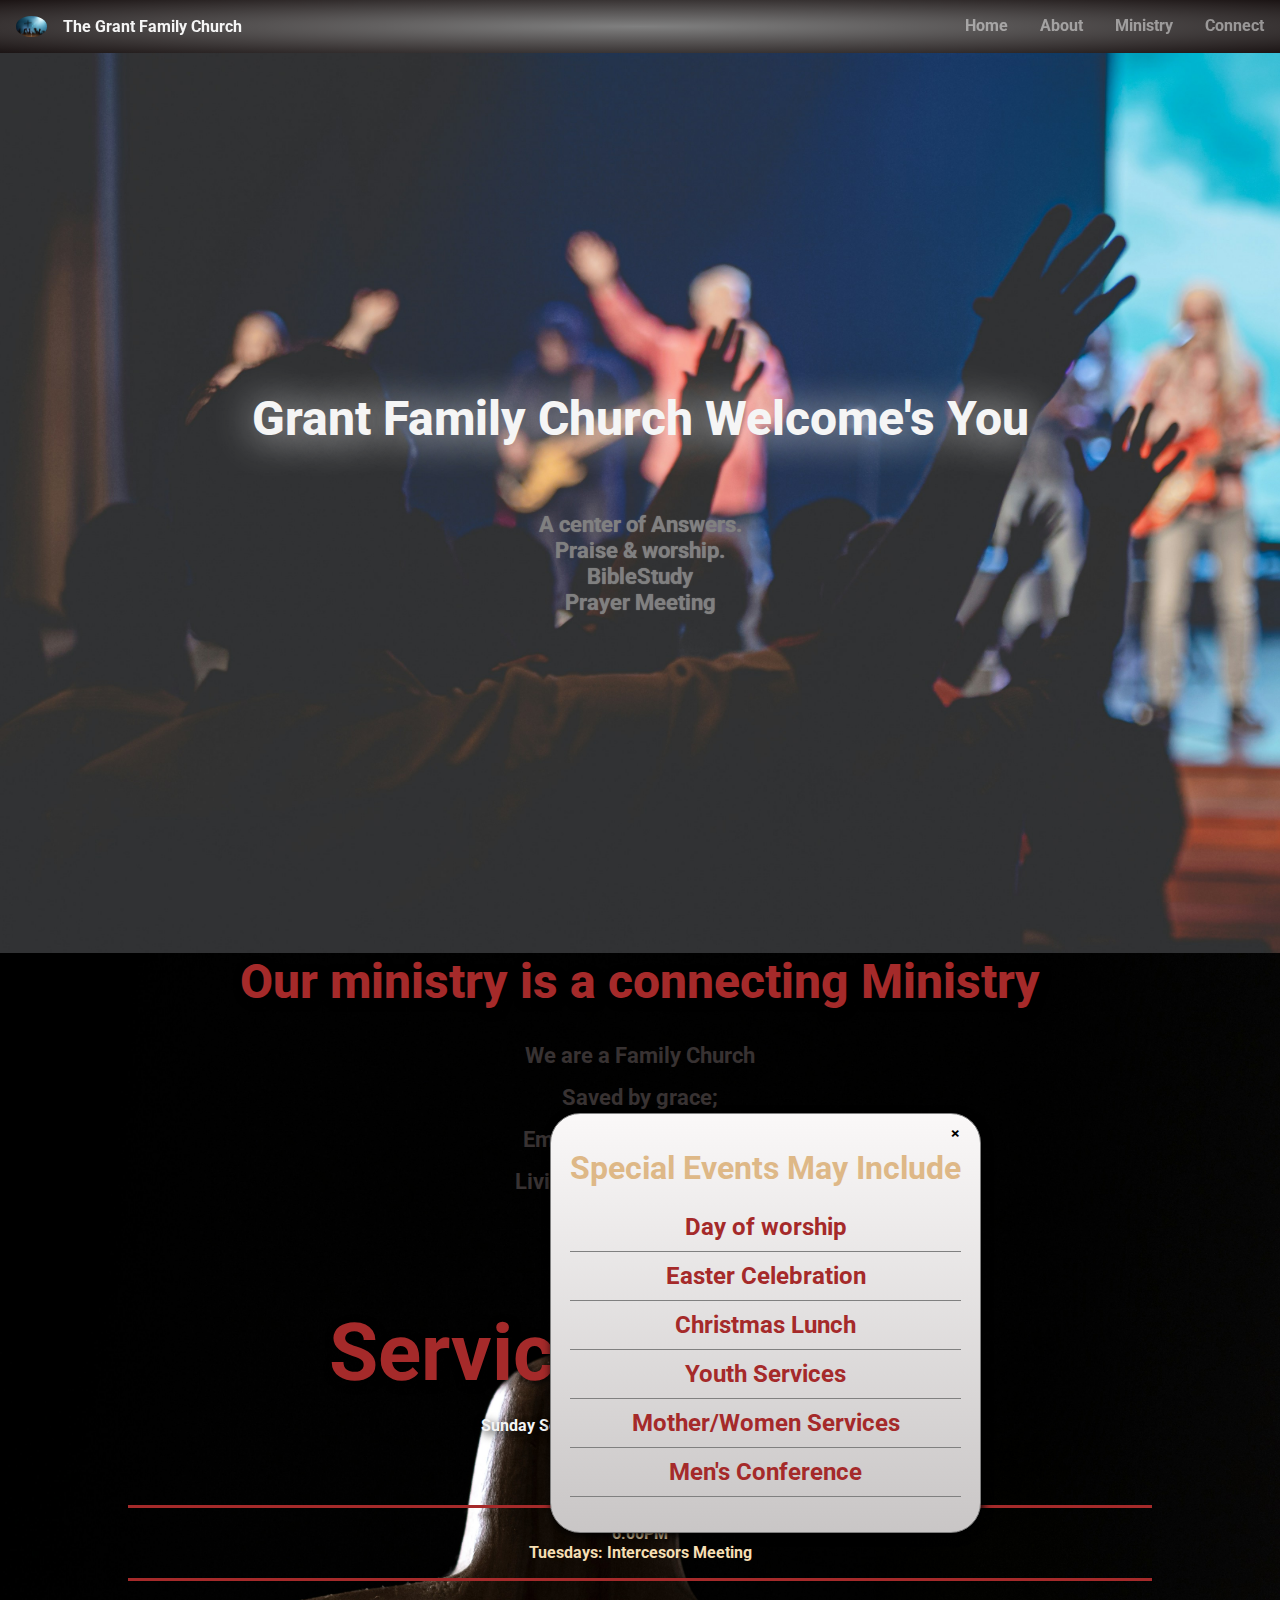
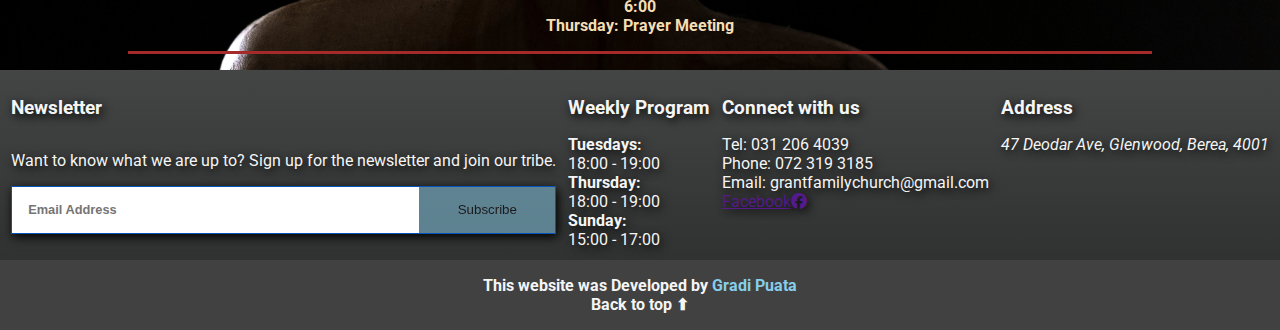
<file: index.html>
<!DOCTYPE html>
<html lang="en">
<head>
    <meta charset="UTF-8">
    <meta name="viewport" content="width=device-width, initial-scale=1.0">
    <title>The Grant Family Church</title>
    <link rel="stylesheet" href="https://cdnjs.cloudflare.com/ajax/libs/font-awesome/6.7.2/css/all.min.css"
     integrity="sha512-Evv84Mr4kqVGRNSgIGL/F/aIDqQb7xQ2vcrdIwxfjThSH8CSR7PBEakCr51Ck+w+/U6swU2Im1vVX0SVk9ABhg=="
     crossorigin="anonymous" referrerpolicy="no-referrer" />
     <meta name="author" content="Gradi Puata">
     <meta name="description" content="Grant Family Church, Church , Family, Christian">
     <link rel="stylesheet" href="styles.css">
     <script src="script.js" defer></script>
</head>
<body>
    <header class="header">
        <nav class="nav-bar"> 
                <div class="nav-img">
                    <img src="images/bghime.jpeg" id="logo-nav" alt="">
                    <p id="p-nav">The Grant Family Church</p>
                </div>

                <ul class="links" id="links-ul">
                    <li class="nav-link"><a href="../" class="link-s">Home</a></li>
                    <li class="nav-link"><a href="#about" class="link-s">About</a></li>
                    <li class="nav-link"><a href="ministry.html" class="link-s">Ministry</a></li>
                    <li class="nav-link"><a href="connect.html" class="link-s">Connect</a></li>
                </ul>
        </nav>   
    </header>
    <main>
        <section class="intro" id="home">
            <div class="msg">
                <h1>Grant Family Church Welcome's You</h1>
                <p>
                   A center of Answers. <br>
                   Praise & worship.<br>
                   BibleStudy<br>
                   Prayer Meeting<br>
                </p>
            </div>
        </section>
        <section id="about">
            <div class="min-con">
                <h2>Our ministry is a connecting Ministry</h2>
                <div class="paragraph">
                    <span>We are a Family Church</span>
                    <span>Saved by grace;</span>
                    <span>Empowered to empower</span>
                    <span>Living to be remembered.</span>
                </div>
                <p>Jesus is calling you today.</p>
                <span>Don't Resist</span>
            </div>
            <div class="schedule-times">
                <h2>Service Schedule</h2>
                <span>Sunday Service, Bible Study, Prayer Meeting</span>
                <div class="program">
                    <div class="content-">
                        <span>3:00PM</span><span>Sunday Service</span>
                    </div>
                    <div class="content-">
                        <span>6:00PM</span><span>Tuesdays: Intercesors Meeting</span>
                    </div>
                    <div class="content-">
                        <span>6:00</span><span>Thursday: Prayer Meeting</span>
                    </div>
                </div>
            </div>
            <div class="modal-pop-up" id="pop">
                <span id="close">&times;</span>
                <h3>Special Events May Include</h3>
                <div class="events">
                    <p>Day of worship</p>
                    <p>Easter Celebration</p>
                    <p>Christmas Lunch</p>
                    <p>Youth Services</p>
                    <p>Mother/Women Services</p>
                    <p>Men's Conference</p>
                </div>
            </div>
            
        </section>
       
    </main>
    <footer class="footer-m">
        <section class="footer">
            <div class="newsletter">
                <h3 class="h3-foot">Newsletter</h3>
                <p id="news-p">Want to know what we are up to? Sign up for the newsletter and join our tribe.</p>
                <div class="contain-email-sub">
                    <input type="email" name="" id="email-foot" placeholder="Email Address">
                    <button type="submit" id="foot-sub">Subscribe</button>
                </div>
            </div>
            <div class="schedule">
                <h3 class="h3-foot">Weekly Program</h3>
                <div class="time-day">
                    <h4 id="h4-day">Tuesdays:</h4>
                    <span class="add-time"> 18:00 - 19:00</span>
                </div>
                <div class="time-day">
                    <h4 id="h4-day">Thursday:</h4>
                    <span class="add-time"> 18:00 - 19:00</span>
                </div>
                <div class="time-day">
                    <h4 id="h4-day">Sunday:</h4>
                    <span class="add-time"> 15:00 - 17:00</span>
                </div>
            </div>
            <div class="social-media">
                <h3 class="h3-foot">Connect with us</h3>
                <p class="social-p"><span>Tel: </span><span>031 206 4039</span></p>
                <p class="social-p"><span>Phone: </span><span>072 319 3185</span></p>
                <p class="social-p"><span>Email: </span><span>grantfamilychurch@gmail.com</span></p>
                <a href="" id="facebook-link">
                    <span id="span-f">Facebook</span><i class="fa-brands fa-facebook"></i>
                </a>
    
            </div>
            <div class="address">
                <h3 class="h3-foot">Address</h3>
                <address>
                    47 Deodar Ave, Glenwood, Berea, 4001
                </address>
            </div>
            
        </section>
        <div class="closing">
            <p>This website was Developed by <a href="" id="last-f-p">Gradi Puata</a></p>
            <a href="../">Back to top ⬆</a>
        </div>
    </footer>
    <script>
            const subscriber = []

        // Close pop up
        document.getElementById('close').addEventListener('click', () => {
            document.getElementById('pop').style.display = 'none';
        })
        // subscribe
        document.getElementById('foot-sub').addEventListener('click',()=>{
            let u_email = document.getElementById('email-foot');
            const email = u_email.value.trim();
            const emailPattern = /^[^\s@]+@[^\s@]+\.[^\s@]+$/;

            if (subscriber.includes(email)) {
                    alert('You are already subscribed!');
                    return;
            }


            if (!emailPattern.test(email)) {
                    alert('Please enter a valid email address.');
                    return;
            }
            else{
                subscriber.push(email);
                alert(`${email} has subscribed to us`)
            }
        })

    </script>
</body>
</html>
</file>
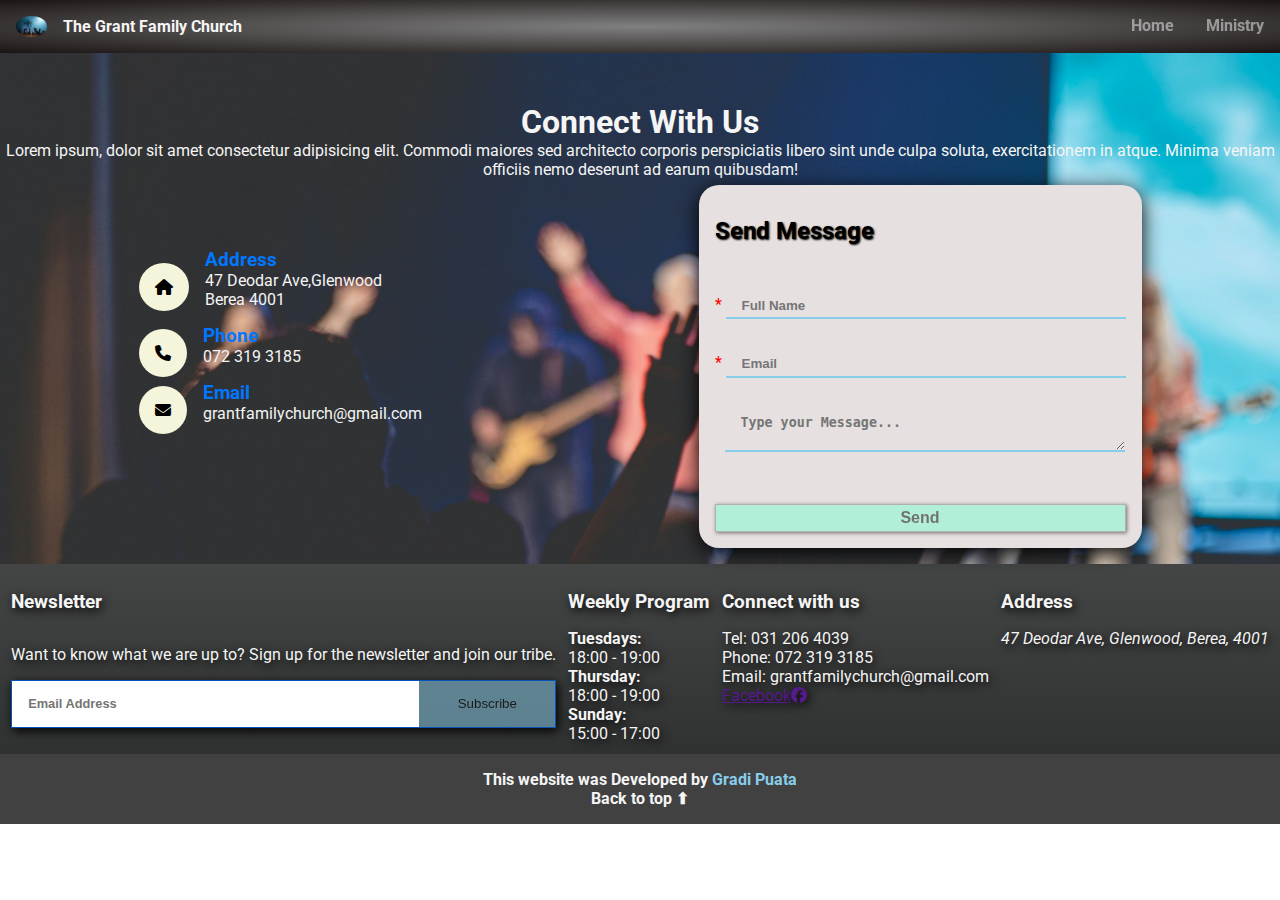
<file: connect.html>
<!DOCTYPE html>
<html lang="en">
<head>
    <meta charset="UTF-8">
    <meta name="viewport" content="width=device-width, initial-scale=1.0">
    <link rel="stylesheet" href="styles.css">
    <link rel="stylesheet" href="connect.css">
    <link rel="stylesheet" href="https://cdnjs.cloudflare.com/ajax/libs/font-awesome/6.7.2/css/all.min.css"
     integrity="sha512-Evv84Mr4kqVGRNSgIGL/F/aIDqQb7xQ2vcrdIwxfjThSH8CSR7PBEakCr51Ck+w+/U6swU2Im1vVX0SVk9ABhg=="
     crossorigin="anonymous" referrerpolicy="no-referrer" />
     <meta name="author" content="Gradi Puata">
     <meta name="description" content="Grant Family Church, Church , Family, Christian">
     <script src="script.js" defer></script>
     <script src="scriptCon.js" defer></script>
     <title>Connect Page</title>
    </head>
<body>
    <header class="header" >
        <nav class="nav-bar"> 
                <div class="nav-img">
                    <img src="images/bghime.jpeg" id="logo-nav" alt="">
                    <p id="p-nav">The Grant Family Church</p>
                </div>

                <ul class="links" id="links-ul">
                    <li class="nav-link"><a href="index.html" class="link-s">Home</a></li>
                    <li class="nav-link"><a href="ministry.html" class="link-s">Ministry</a></li>
                </ul>
        </nav>   
    </header>
    <main>
        <div class="top">
            <h1>Connect With Us</h1>
            <p>Lorem ipsum, dolor sit amet consectetur adipisicing elit.
                 Commodi maiores sed architecto corporis perspiciatis libero sint unde culpa soluta,
                 exercitationem in atque. 
                 Minima veniam officiis nemo deserunt ad earum quibusdam!
            </p>
        </div>
        <div class="content-con">
            <div>
                <div class="detail-con">
                    <i class="fa-solid fa-house"></i>
                    <div>
                        <h3>Address</h3>
                        <p>47 Deodar Ave,Glenwood<br>Berea 4001</p>
                    </div>
                </div>
                <div class="detail-con">
                    <i class="fa-solid fa-phone"></i>
                    <div>
                        <h3>Phone</h3>
                        <p>072 319 3185</p>
                    </div>
                </div>
                <div class="detail-con">
                    <i class="fa-solid fa-envelope"></i>
                    <div>
                        <h3>Email</h3>
                        <p>grantfamilychurch@gmail.com</p>
                    </div>
                </div>
            </div>
            <form action="" id="connect-form">
                <fieldset>Send Message</fieldset>
                <span>
                    <span class="use--">*</span> 
                    <input type="text" id="full-name-con" placeholder="Full Name">
                </span>
                <span>
                    <span class="use--">*</span>
                    <input type="email" id="email-con"placeholder="Email">
                </span>
                <span>
                    <textarea name="" id="message" placeholder="Type your Message..." style="margin-left: 10px;"></textarea>
                </span>
                <button type="submit" id="btn-sub-con">Send</button>
            </form>
        </div>
    </main>
    <footer class="footer-m" >
        <section class="footer">
            <div class="newsletter">
                <h3 class="h3-foot">Newsletter</h3>
                <p id="news-p">Want to know what we are up to? Sign up for the newsletter and join our tribe.</p>
                <div class="contain-email-sub">
                    <input type="email" name="" id="email-foot" placeholder="Email Address">
                    <button type="submit" id="foot-sub">Subscribe</button>
                </div>
            </div>
            <div class="schedule">
                <h3 class="h3-foot">Weekly Program</h3>
                <div class="time-day">
                    <h4 id="h4-day">Tuesdays:</h4>
                    <span class="add-time"> 18:00 - 19:00</span>
                </div>
                <div class="time-day">
                    <h4 id="h4-day">Thursday:</h4>
                    <span class="add-time"> 18:00 - 19:00</span>
                </div>
                <div class="time-day">
                    <h4 id="h4-day">Sunday:</h4>
                    <span class="add-time"> 15:00 - 17:00</span>
                </div>
            </div>
            <div class="social-media">
                <h3 class="h3-foot">Connect with us</h3>
                <p class="social-p"><span>Tel: </span><span>031 206 4039</span></p>
                <p class="social-p"><span>Phone: </span><span>072 319 3185</span></p>
                <p class="social-p"><span>Email: </span><span>grantfamilychurch@gmail.com</span></p>
                <a href="" id="facebook-link">
                    <span id="span-f">Facebook</span><i class="fa-brands fa-facebook"></i>
                </a>
    
            </div>
            <div class="address">
                <h3 class="h3-foot">Address</h3>
                <address>
                    47 Deodar Ave, Glenwood, Berea, 4001
                </address>
            </div>
            
        </section>
        <div class="closing">
            <p>This website was Developed by <a href="" id="last-f-p">Gradi Puata</a></p>
            <a href="../">Back to top ⬆</a>
        </div>
    </footer>
    <script>
         const subscriber = []

// subscribe
    document.getElementById('foot-sub').addEventListener('click',()=>{
    
    let u_email = document.getElementById('email-foot');
    const email = u_email.value.trim();
    const emailPattern = /^[^\s@]+@[^\s@]+\.[^\s@]+$/;

    if (subscriber.includes(email)) {
            alert('You are already subscribed!');
            return;
    }


    if (!emailPattern.test(email)) {
            alert('Please enter a valid email address.');
            return;
    }
    else{
        subscriber.push(email);
        alert(`${email} has subscribed to us`)
    }
})

    </script>
</body>
</html>
</file>
<file: styles.css>
@import url('https://fonts.googleapis.com/css2?family=Roboto:ital,wght@0,100;0,300;0,400;0,500;0,700;0,900;1,100;1,300;1,400;1,500;1,700;1,900&display=swap');
*{
    box-sizing: border-box;
    margin: 0;
    padding: 0;
}
html{
    scroll-behavior: smooth;
}
body{
    display: flex;
    flex-direction: column;
    font-family: 'Roboto',Arial, Helvetica, sans-serif;
}

:root{
    /* Header Colors*/
    /* Body colors */
    --HEADER-BG-COLOR: #e4fbff;
    /* footer  */
    --BG-FOOT-COLOR:#87CEEB;
    --BG--FOOT-TEXT:whitesmoke;
    --FOOT-TEXT-SHADOWS: 2px 3px 10px black;
}
/* HEADER STYLES */
.header{
    background-color:var(--HEADER-BG-COLOR);
    display: flex;
    flex-direction: column;
    position: sticky;
    top: 0;
    z-index: 10;
}
.nav-bar{
    display: flex;
    justify-content: space-between;
    background: radial-gradient(grey,rgb(27, 20, 20));
}
.nav-img{
    display: flex;
    align-items: center;
    
}
#logo-nav{
    object-fit: cover;
    padding: 1rem;
    border-radius: 100%;
    width: 13%;
}
#p-nav{
    font-weight: bolder;
    color: whitesmoke;
}
.links{
    display: flex;
}
.nav-link{
    list-style: none;
    font-weight: bold;
    padding: 1rem;
    opacity: 0.5;
    top: 0;
    right: 0;
}
.nav-link:hover{
    opacity: 1;
    cursor: pointer;
    border: 1px solid grey;
    transform: scale(1.06);
    transition: all 0.8s;
}
.link-s{
    text-decoration: none;
    color: var(--BG--FOOT-TEXT);
}
/* Intro Styles */
#home{
    background: url('images/terren-hurst-pGkcZXkUa6c-unsplash.jpg');
    background-repeat: no-repeat;
    background-size: cover;
}

.intro{
    display: flex;
    text-align: center;
    height: 100vh;
}
.msg{
    display: flex;
    flex-direction: column;
    margin: 0 auto;
    justify-content: center;
    
}
.msg h1{
    font-size: 3rem;
    text-wrap: nowrap;
    font-weight: 800;
    text-shadow: 2px 2px 40px;
    color: var(--BG--FOOT-TEXT);
}
.msg p{
    padding-top: 4rem;
    text-shadow: 0px 0px 1px ;
    font-size: 1.4rem;
    font-weight: bold;
    color: gray;
}
#church-img{
    object-fit: cover;
    width: 50%;
    margin: 0 0 1rem 0;
}
/* ABOUT STYLES */
#about{
    background: url('images/isaac-ngai-bo9RjvPNQ4Y-unsplash.jpg');
    background-repeat: no-repeat;
    background-size: cover;
    position: relative;
}
.min-con{
    /* margin-top: 3rem ; */
    margin-bottom: 1rem;
    text-align: center;
}
.min-con h2{
    font-weight: 800;
    font-size: 3rem;
    text-align: center;
    text-shadow: var(--FOOT-TEXT-SHADOWS);
    color: brown;
}
.paragraph{
    display: flex;
    flex-direction: column;
    text-align: center;
    padding: 1rem;
}
.paragraph span{
    padding-top: 1rem;
    font-size: 1.4rem;
    font-weight: bold;
    color: rgb(56, 50, 50);

}
.min-con p{
    text-align: center;
    font-style: italic;
    font-weight: bold;
    font-size: 1.1rem;
    margin-top: 1rem;
}
.min-con>span{
    color: red;
    font-weight: bolder;
    font-size: 1.5rem;
}
/* Popup */
.modal-pop-up{
    border: 1px solid grey;
    width:fit-content;
    padding: 1.2rem;
    position: absolute;
    border-radius: 30px;
    top: 160px;
    left: 550px;
    background: linear-gradient(180deg,rgb(250, 248, 248),rgb(201, 198, 198));
    box-shadow: var(--FOOT-TEXT-SHADOWS);
}
.modal-pop-up h3{
    padding-bottom: 1rem;
    margin-top: 1rem;
    font-size: 2rem;
    color: burlywood;
}
#close{
    position: absolute;
    top:0;
    right: 10px;
    text-align: center;
    padding: 10px;
    font-size: 1rem;
    font-weight: bold;
    border-radius: 100px;
}
#close:hover{
    background-color: rgb(224, 46, 46);
    transition: all 0.8s;
    cursor: pointer;
}
.events{
    text-align: center;
    padding-bottom: 1rem;
    font-size: x-large;
    font-weight: bold;
    color: brown;
}
.events>p{
    border-bottom: 1px solid grey;
    padding: 10px;
}
/* Service Schedule */

.schedule-times{
    text-align: center;
    margin-top: 2rem;
}
.schedule-times>span{
    text-shadow: var(--FOOT-TEXT-SHADOWS);
    font-weight: bold;
    color: whitesmoke;
}
.schedule-times h2{
    margin: 1rem 0;
    font-size: 80px;
    text-shadow: var(--FOOT-TEXT-SHADOWS);
    color: brown;
}
.program{
    margin: 0 auto ;
    width: 80%;
    padding-bottom: 1rem;
}
.content-{
    display: flex;
    flex-direction: column;
    border-bottom: 3px solid brown;
    color: wheat;
    font-weight: bold;
}
.program div{
    padding: 1rem;
}
/* footer styles */
.footer{
    display: flex;
    justify-content: space-between;
    padding: 0.7rem;
    background: linear-gradient(180deg,rgba(31, 32, 32, 0.836),rgb(48, 49, 49));
    color: var(--BG--FOOT-TEXT);
    text-shadow: var(--FOOT-TEXT-SHADOWS);
}
.h3-foot{
    padding: 1rem 0;
    font-weight: bolder;
}
#news-p{
    padding: 1rem 0;
}
.contain-email-sub{
    border: 1px solid rgb(6, 84, 185);
    box-shadow: var(--FOOT-TEXT-SHADOWS);
    display: flex;
    justify-content: space-between;
    height: 3rem;
}
#email-foot{
    border: none;
    width: 75%;
    padding: 1rem;
    font-size: 0.8rem;
    color: rgba(24, 23, 23, 0.877);
    font-weight: bold;
}
#email-foot:focus{
    outline: none;
}
#foot-sub{
    width: 25%;
    border: none;
    background-color: skyblue;
    opacity: 0.5;
}
#foot-sub:hover{
    opacity: 1;
    cursor: pointer;
    transform: scale(1.05);
}
.closing{
    text-align: center;
    background-color: rgba(0, 0, 0, 0.747);
    padding: 1rem;
    font-weight: bolder;
    color: whitesmoke;
}
.closing a{
    text-decoration: none;
    color: whitesmoke;
}
.closing a:hover{
    transform: scale(1.2);
    text-decoration: underline;
    color: skyblue;
}
.closing a:visited{
    color: whitesmoke;
}
#last-f-p, #topped{
    color: skyblue;
}
/* Media Queries */

/* Mobile */
@media (min-width:320px) and (max-width:480px) {
    #logo-nav{
        width:80px;
        height: 80px;
    }
    .nav-img{
        opacity: 0.7;
    }
    .nav-bar{
        display: flex;
        flex-direction: column;
    }
    .links{
        display: none;
        flex-direction: column;
        text-align: center;
        height: 0;
    }
    .nav-link{
        border-bottom: 1px solid black;
        border-top: 1px solid black;
    }
    .schedule-times h2{
        font-size: xx-large;
    }
    .msg h1{
        font-size: 1.2rem;
    }
    .min-con h2{
        font-size: 1.5rem;
    }
    .paragraph span{
        font-size: small;
    }
    .msg p{
        font-size: medium;
    }
    #about{
        position: relative;
    }
    .modal-pop-up{
        width:fit-content;
        height: fit-content;
        position: absolute;
        top: 50px;
        left: 40px;
    }
    .modal-pop-up h3{
        font-size: medium;
    }
    .events p{
        font-size: small;
        padding: 10px;
    }
    .closing p{
        font-size: small;
    }
    .footer,.closing{
        display: flex;
        flex-direction: column;
        flex-wrap: wrap;
    }
    footer{
        overflow: hidden;
        font-size: smaller;
        overflow-x: hidden;
    }
    .contain-email-sub{
        width: 250px;
    }
}
/* Tablets */
@media (min-width:481px) and (max-width:768px) {
    #logo-nav{
        width:80px;
        height: 80px;
    }
    .nav-img{
        opacity: 0.7;
    }
    .nav-bar{
        display: flex;
        flex-direction: column;
    }
    .links{
        display: none;
        flex-direction: column;
        text-align: center;
        height: 0;
    }
    .nav-link{
        border-bottom: 1px solid black;
        border-top: 1px solid black;
    }
    .msg h1{
        font-size: xx-large;
    }  
    .min-con h2,.schedule-times h2{
        font-size: 1.9rem;
    } 
    .modal-pop-up{
        width:fit-content;
        height: fit-content;
        position: absolute;
        top: 150px;
        left: 120px;
    }
    .modal-pop-up h3{
        font-size: medium;
    }
    .closing p{
        font-size: small;
    }
    .events p{
        font-size: small;
        padding: 10px;
    }
    .footer,.closing{
        display: flex;
        flex-direction: column;
        flex-wrap: wrap;
    }
    footer{
        overflow: hidden;
        font-size: medium;
        overflow-x: hidden;
    }
    .contain-email-sub{
        width: 250px;
    }
}
/* Laptops and larger */
</file>
<file: connect.css>
@import url('https://fonts.googleapis.com/css2?family=Roboto:ital,wght@0,100;0,300;0,400;0,500;0,700;0,900;1,100;1,300;1,400;1,500;1,700;1,900&display=swap');
*{
    margin: 0;
    padding: 0;
    box-sizing: border-box;
}
html{
    scroll-behavior: smooth;
}
body{
    font-family: 'Roboto',sans-serif;
}
main{
    background: url('images/terren-hurst-pGkcZXkUa6c-unsplash.jpg');
    background-size: cover;
    color: whitesmoke;
}
.top{
    text-align: center;
    margin-top: 50px;
}
.content-con{
    margin-top: 70px;
    margin-bottom: 1rem;
    display: flex;
    justify-content: space-around;
}
.detail-con{
    display: flex;
    align-items: center;
}
.detail-con div{
    padding-left: 1rem;
    margin-bottom: 1rem;
}
.detail-con div h3{
    color: rgb(0, 119, 255);
}
.fa-solid{
    border-radius: 50%;
    background-color: beige;
    padding: 1rem;
    color: black;
}
.fa-solid:hover{
    transform: scale(1.2);
    cursor: pointer;
}
/* form */
#connect-form{
    background-color: rgb(230, 224, 224);
    padding: 1rem;
    color: black;
    display: flex;
    flex-direction: column;
    justify-content: space-evenly;
    box-shadow: 0px 5px 20px black;
    margin-top: -4rem;
    border-radius: 20px;
}

fieldset{
    border: none;
    font-size: x-large;
    font-weight: bolder;
    padding-bottom: 2rem;
    padding-top: 1rem;
    text-shadow: 1px 1px 2px ;
}
#email-con,#full-name-con,textarea{
    border: none;
    border-bottom: 2px solid skyblue;
    padding: 0.3rem 1rem;
    width: 400px;
    background: transparent;
    margin: 1rem 0;
    font-weight: 700;
    position: relative;
}
.use--{
    color: red;
}
#email-con:focus,#full-name-con:focus, textarea:focus{
    outline: none;
}
#btn-sub-con{
    padding:4px;
    background-color:aquamarine ;
    border: 1px solid grey;
    box-shadow: 1px 1px 4px;
    font-weight: bold;
    font-size: medium;
    margin-top: 2rem;
    opacity: 0.5;
}
#btn-sub-con:hover{
    cursor: pointer;
    opacity: 1;
}

/* Media Queries */
@media (min-width:320px) and (max-width:768px){
    .content-con{
       flex-wrap: wrap;
    }
    .content-con>div{
        margin: 2rem 0
    }
    #connect-form{
        font-size: smaller;
        margin-top: 0.5rem;
        width: 100vw;

    }
    #connect-form input, #connect-form textarea{
        width: 100%;
    }
    
}
</file>
